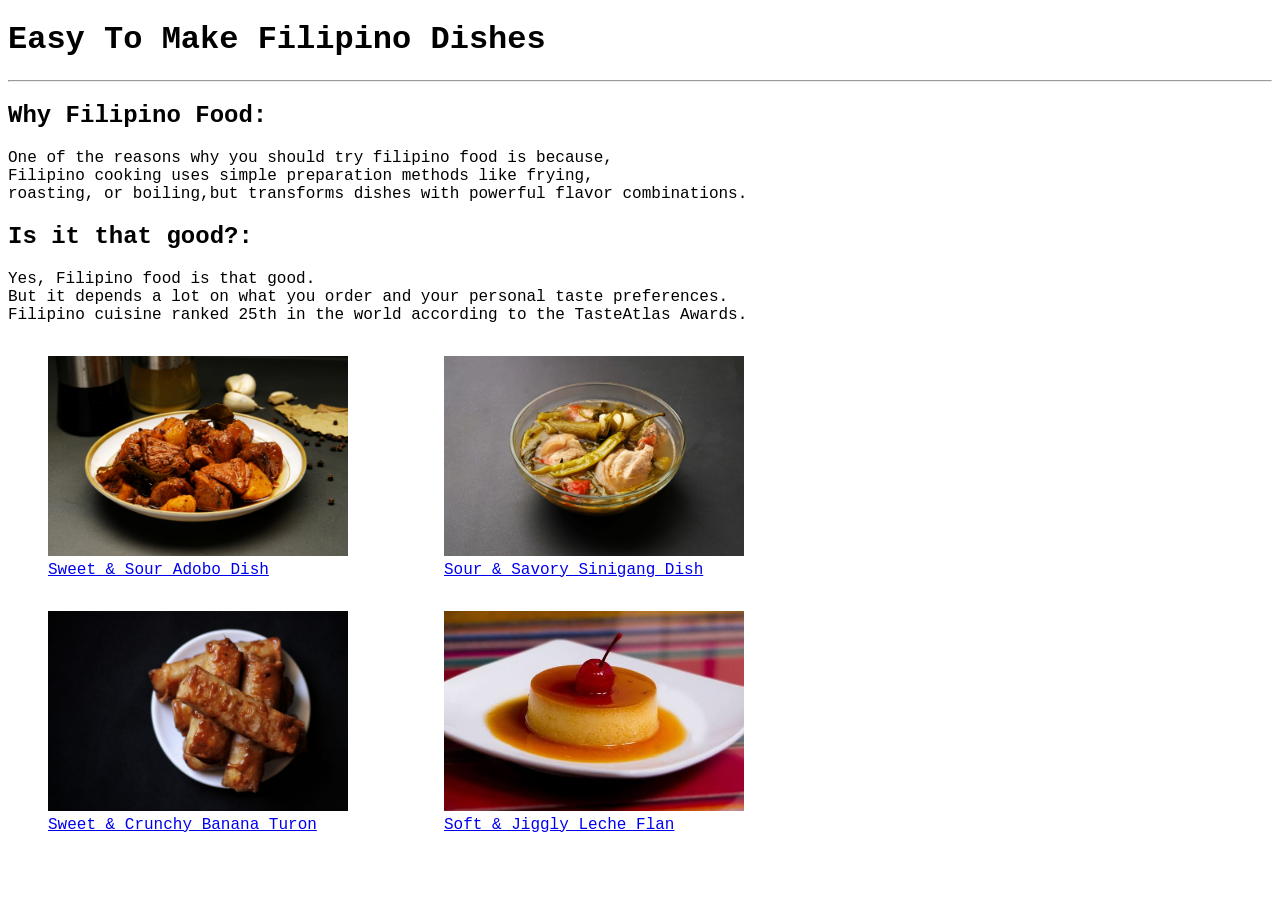
<file: index.html>
<!DOCTYPE html>
<html lang="en">
<head>
    <meta charset="UTF-8">
    <meta name="viewport" content="width=device-width, initial-scale=1.0">
    <link rel="stylesheet" href="styles.css">
    <title>Odin Recipes</title>
</head>
<body>
    <h1>Easy To Make Filipino Dishes</h1>
    <hr>
    <section class="reason1">
        <h2>Why Filipino Food:</h2>
            <p>One of the reasons why you should try filipino food is because,<br> 
               Filipino cooking uses simple preparation methods like frying, <br> 
               roasting, or boiling,but transforms dishes with powerful flavor combinations.
            </p>
    </section>    
    <section class="reason2">
        <h2>Is it that good?:</h2>
        <p>Yes, Filipino food is that good.<br>
            But it depends a lot on what you order and your personal taste preferences.<br>
            Filipino cuisine ranked 25th in the world according to the TasteAtlas Awards.
        </p>
    </section>
    
    <div class="image-set1">
        <figure>
            <a href="./recipes/adobo.html"><img src="./images/adobo.jpg"></a>
            <figcaption><a href="./recipes/adobo.html">Sweet & Sour Adobo Dish</a></figcaption>
        </figure>

        <figure>
            <a href="./recipes/sinigang.html"><img src="./images/Sinigang.jpg"></a>
            <figcaption><a href="./recipes/adobo.html">Sour & Savory Sinigang Dish</a></figcaption>
        </figure>
    </div>

    <div class="image-set2">
        <figure>
            <a href="./recipes/turon.html"><img src="./images/Turon.jpg"></a>
            <figcaption><a href="./recipes/turon.html">Sweet & Crunchy Banana Turon</a></figcaption>
        </figure>

        <figure>
            <a href="./recipes/flan.html"><img src="./images/flan.jpeg"></a>
            <figcaption><a href="./recipes/flan.html">Soft & Jiggly Leche Flan</a></figcaption>
        </figure>
    </div>

</body>
</html>
</file>
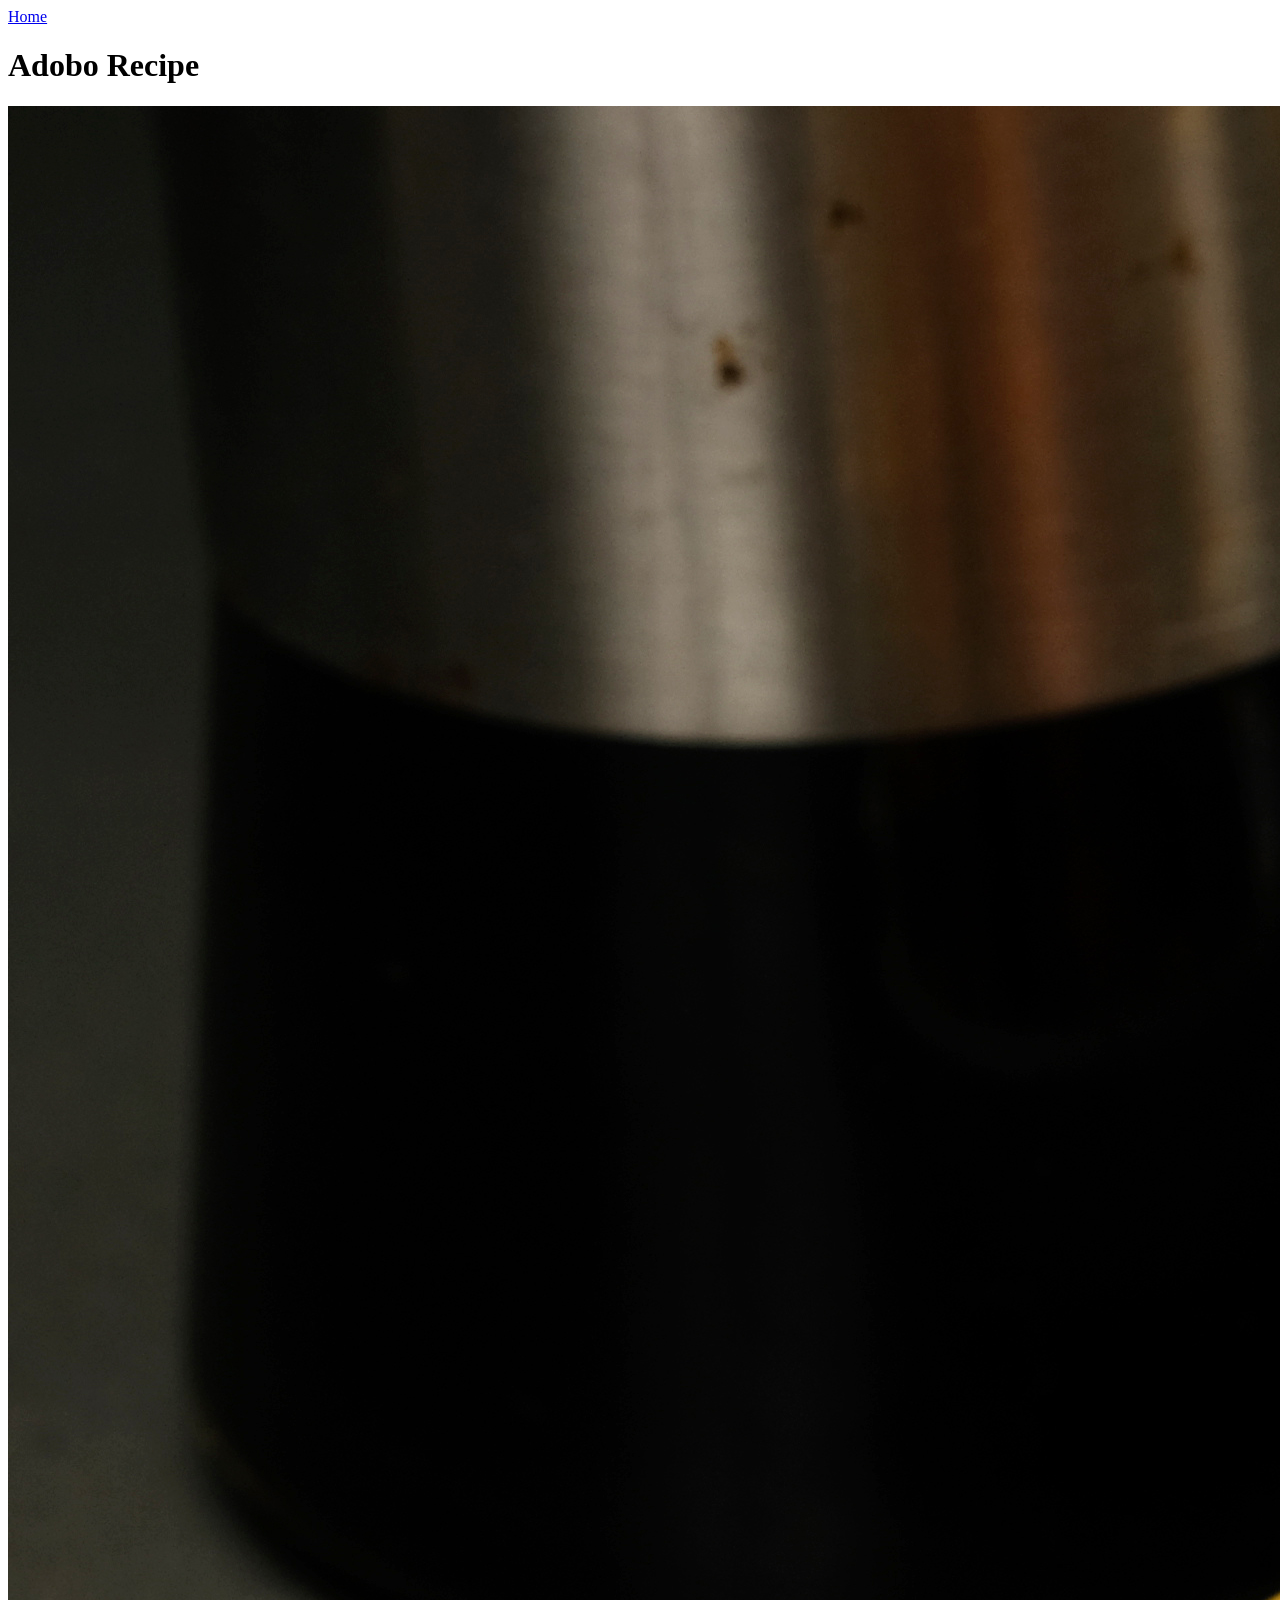
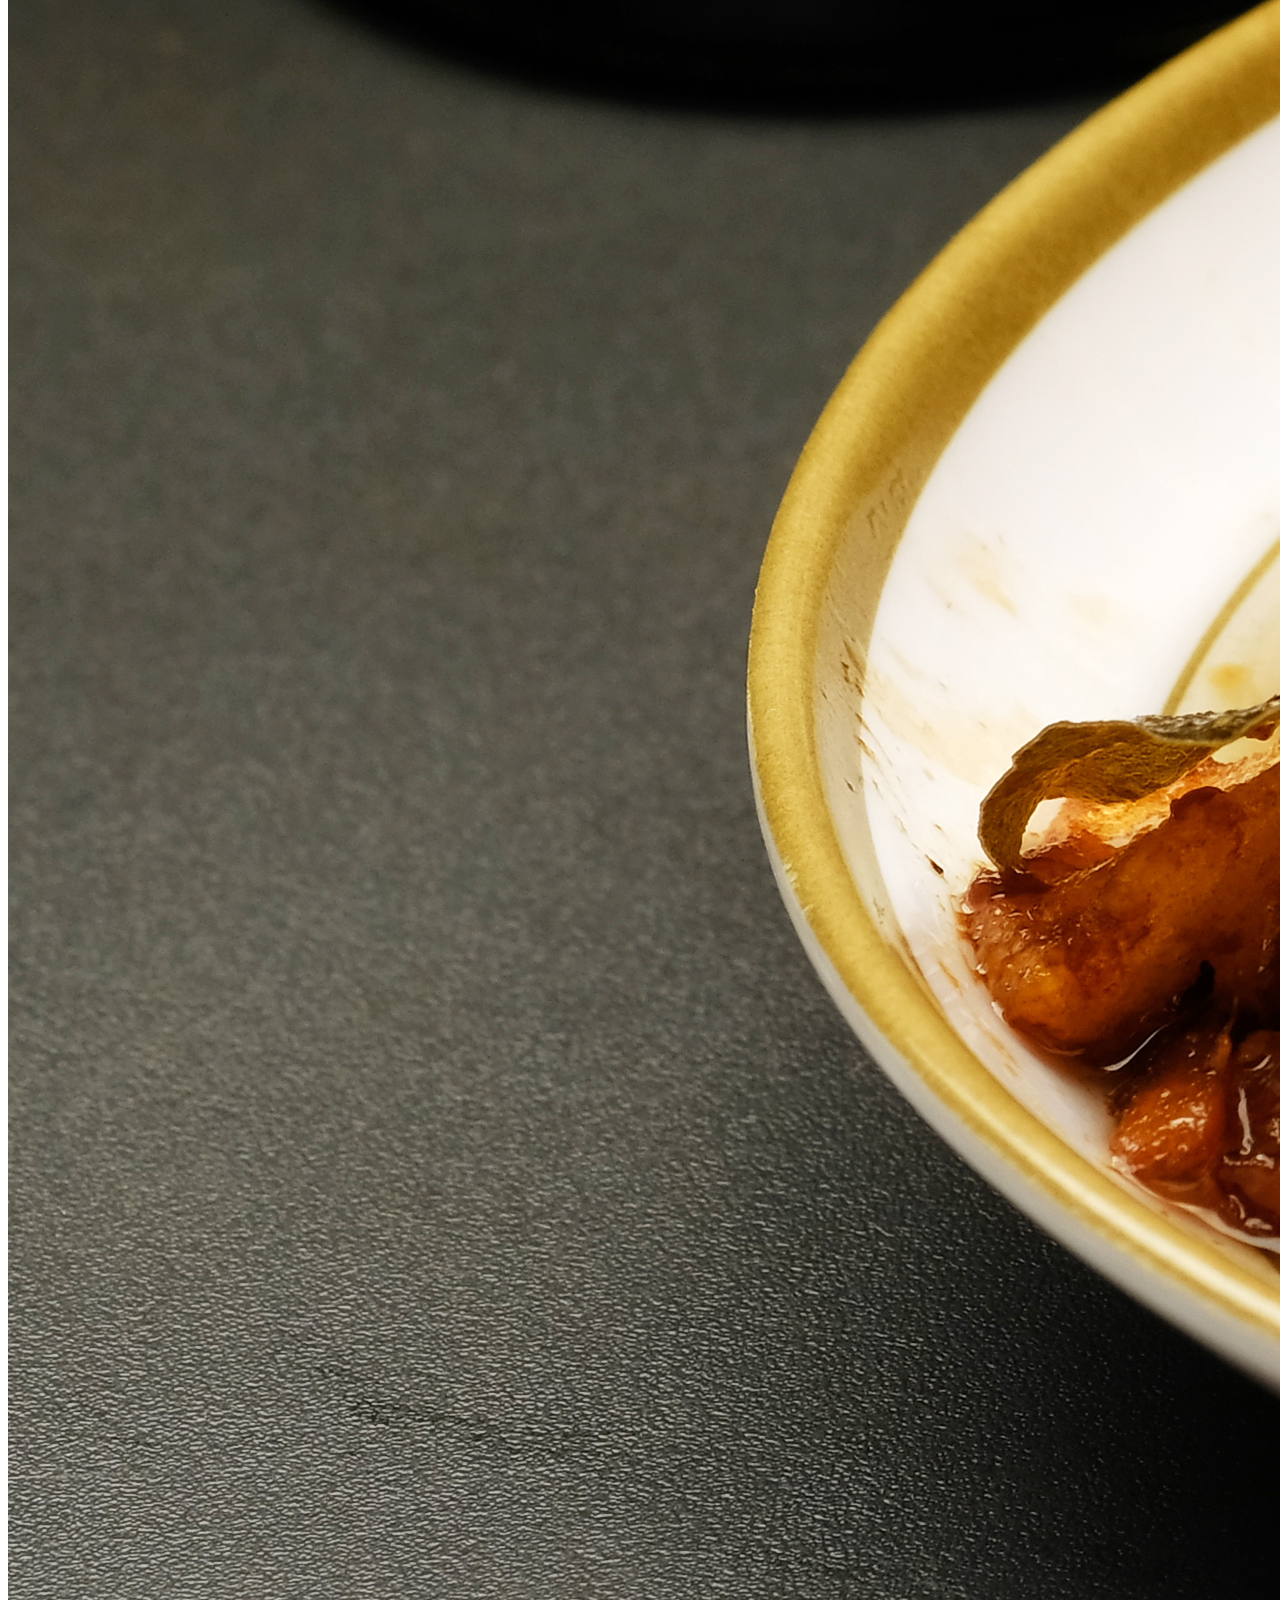
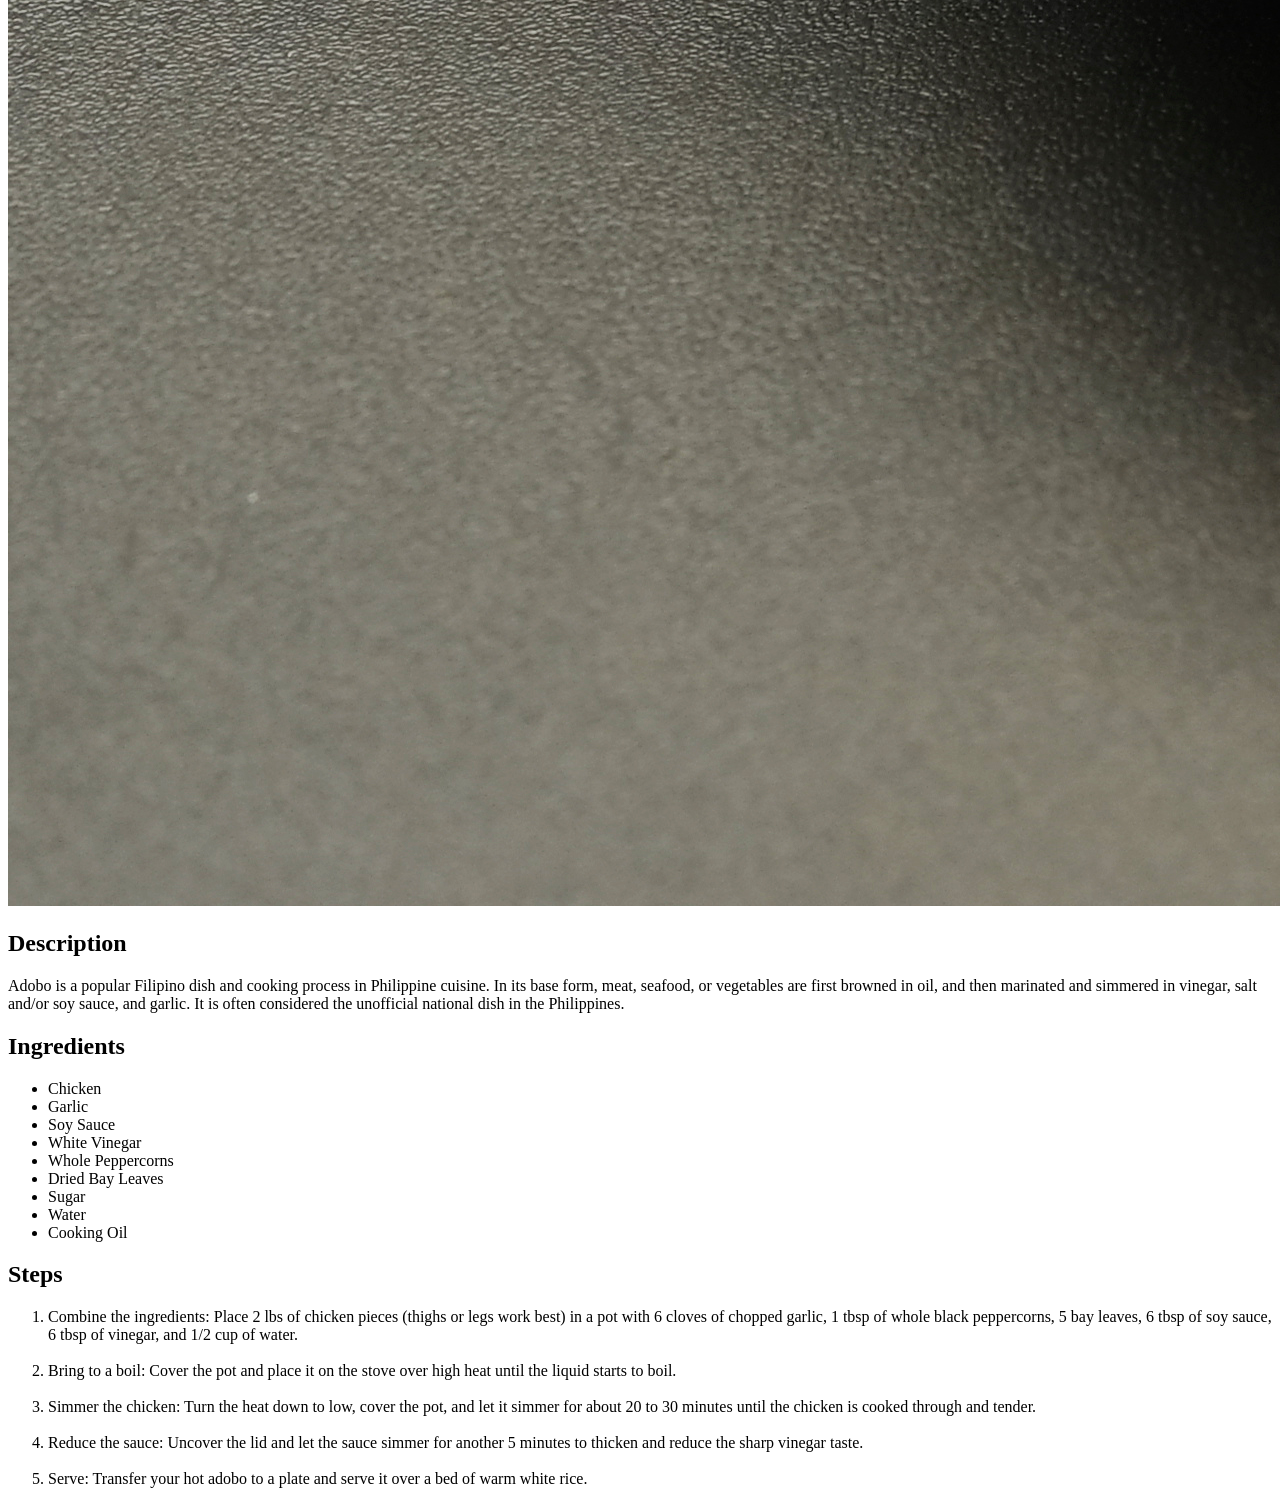
<file: recipes/adobo.html>
<!DOCTYPE html>
<html lang="en">
<head>
    <meta charset="UTF-8">
    <meta name="viewport" content="width=device-width, initial-scale=1.0">
    <title>Adobo</title>
</head>
<body>
    <a href="../index.html">Home</a>
    <h1>Adobo Recipe</h1>
    <img src="../images/adobo.jpg" alt="yummy adobo dish">

    <h2>Description</h2>
    <p>Adobo is a popular Filipino dish and cooking process in Philippine cuisine. 
        In its base form, meat, seafood, or vegetables are first browned in oil, and then marinated and simmered in vinegar, salt and/or soy sauce, and garlic. 
        It is often considered the unofficial national dish in the Philippines.
    </p>

    <h2>Ingredients</h2>
    <ul>
        <li>Chicken</li>
        <li>Garlic</li>
        <li>Soy Sauce</li>
        <li>White Vinegar</li>
        <li>Whole Peppercorns</li>
        <li>Dried Bay Leaves</li>
        <li>Sugar</li>
        <li>Water</li>
        <li>Cooking Oil</li>
    </ul>

    <h2>Steps</h2>
    <ol>
        <li>Combine the ingredients: Place 2 lbs of chicken pieces (thighs or legs work best) in a pot with 6 cloves of chopped garlic, 1 tbsp of whole black peppercorns, 5 bay leaves, 6 tbsp of soy sauce, 6 tbsp of vinegar, and 1/2 cup of water.</li><br>
        <li>Bring to a boil: Cover the pot and place it on the stove over high heat until the liquid starts to boil. </li><br>
        <li>Simmer the chicken: Turn the heat down to low, cover the pot, and let it simmer for about 20 to 30 minutes until the chicken is cooked through and tender. </li><br>
        <li>Reduce the sauce: Uncover the lid and let the sauce simmer for another 5 minutes to thicken and reduce the sharp vinegar taste. </li><br>
        <li>Serve: Transfer your hot adobo to a plate and serve it over a bed of warm white rice. </li>
    </ol>
    
</body>
</html>
</file>
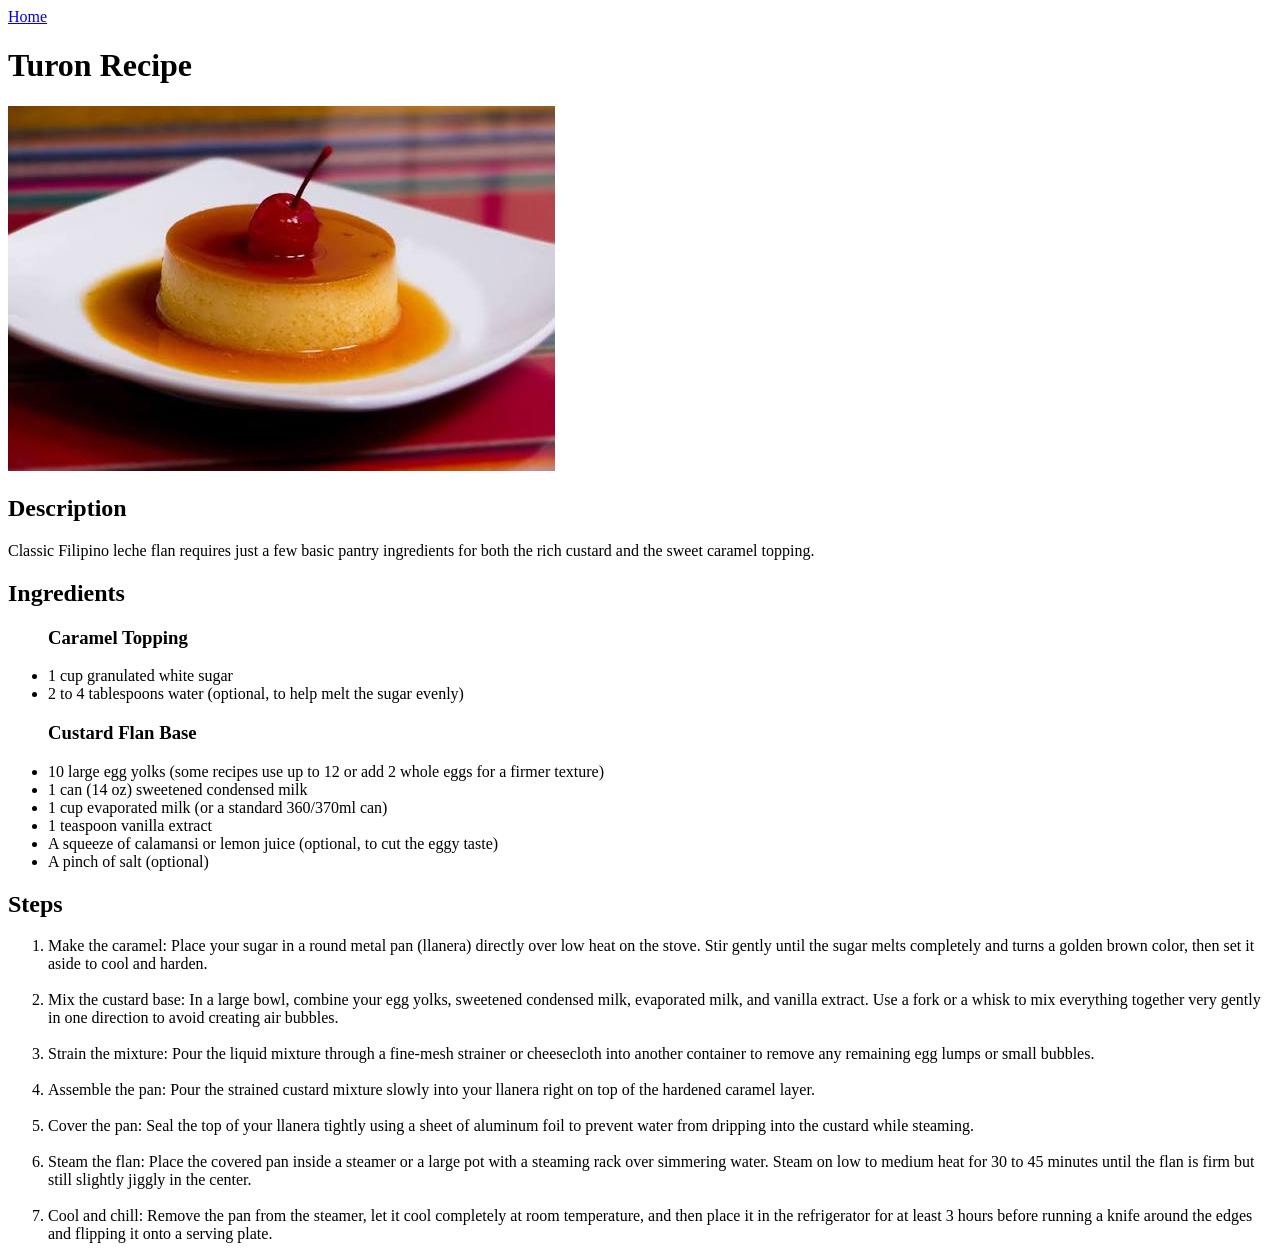
<file: recipes/flan.html>
<!DOCTYPE html>
<html lang="en">
<head>
    <meta charset="UTF-8">
    <meta name="viewport" content="width=device-width, initial-scale=1.0">
    <title>Turon</title>
</head>
<body>
    <a href="../index.html">Home</a>
    <h1>Turon Recipe</h1>
    <img src="../images/flan.jpeg" alt="sweet leche flan desert">

    <h2>Description</h2>
    <p>Classic Filipino leche flan requires just a few basic pantry ingredients for both the rich custard and the sweet caramel topping. 
    </p>

    <h2>Ingredients</h2>
    <ul>
        <h3>Caramel Topping</h3>
        <li>1 cup granulated white sugar</li>
        <li>2 to 4 tablespoons water (optional, to help melt the sugar evenly)</li>
    </ul>

    <ul>
        <h3>Custard Flan Base</h3>
        <li>10 large egg yolks (some recipes use up to 12 or add 2 whole eggs for a firmer texture)</li>
        <li>1 can (14 oz) sweetened condensed milk</li>
        <li>1 cup evaporated milk (or a standard 360/370ml can)</li>
        <li>1 teaspoon vanilla extract</li>
        <li>A squeeze of calamansi or lemon juice (optional, to cut the eggy taste)</li>
        <li>A pinch of salt (optional)</li>
    </ul>

    <h2>Steps</h2>
    <ol>
        <li> Make the caramel: Place your sugar in a round metal pan (llanera) directly over low heat on the stove. Stir gently until the sugar melts completely and turns a golden brown color, then set it aside to cool and harden.</li><br>
        <li>Mix the custard base: In a large bowl, combine your egg yolks, sweetened condensed milk, evaporated milk, and vanilla extract. Use a fork or a whisk to mix everything together very gently in one direction to avoid creating air bubbles.</li><br>
        <li>Strain the mixture: Pour the liquid mixture through a fine-mesh strainer or cheesecloth into another container to remove any remaining egg lumps or small bubbles.</li><br>
        <li>Assemble the pan: Pour the strained custard mixture slowly into your llanera right on top of the hardened caramel layer.</li><br>
        <li>Cover the pan: Seal the top of your llanera tightly using a sheet of aluminum foil to prevent water from dripping into the custard while steaming.</li><br>
        <li>Steam the flan: Place the covered pan inside a steamer or a large pot with a steaming rack over simmering water. Steam on low to medium heat for 30 to 45 minutes until the flan is firm but still slightly jiggly in the center.</li><br>
        <li>Cool and chill: Remove the pan from the steamer, let it cool completely at room temperature, and then place it in the refrigerator for at least 3 hours before running a knife around the edges and flipping it onto a serving plate.</li>
    </ol>
    
</body>
</html>
</file>
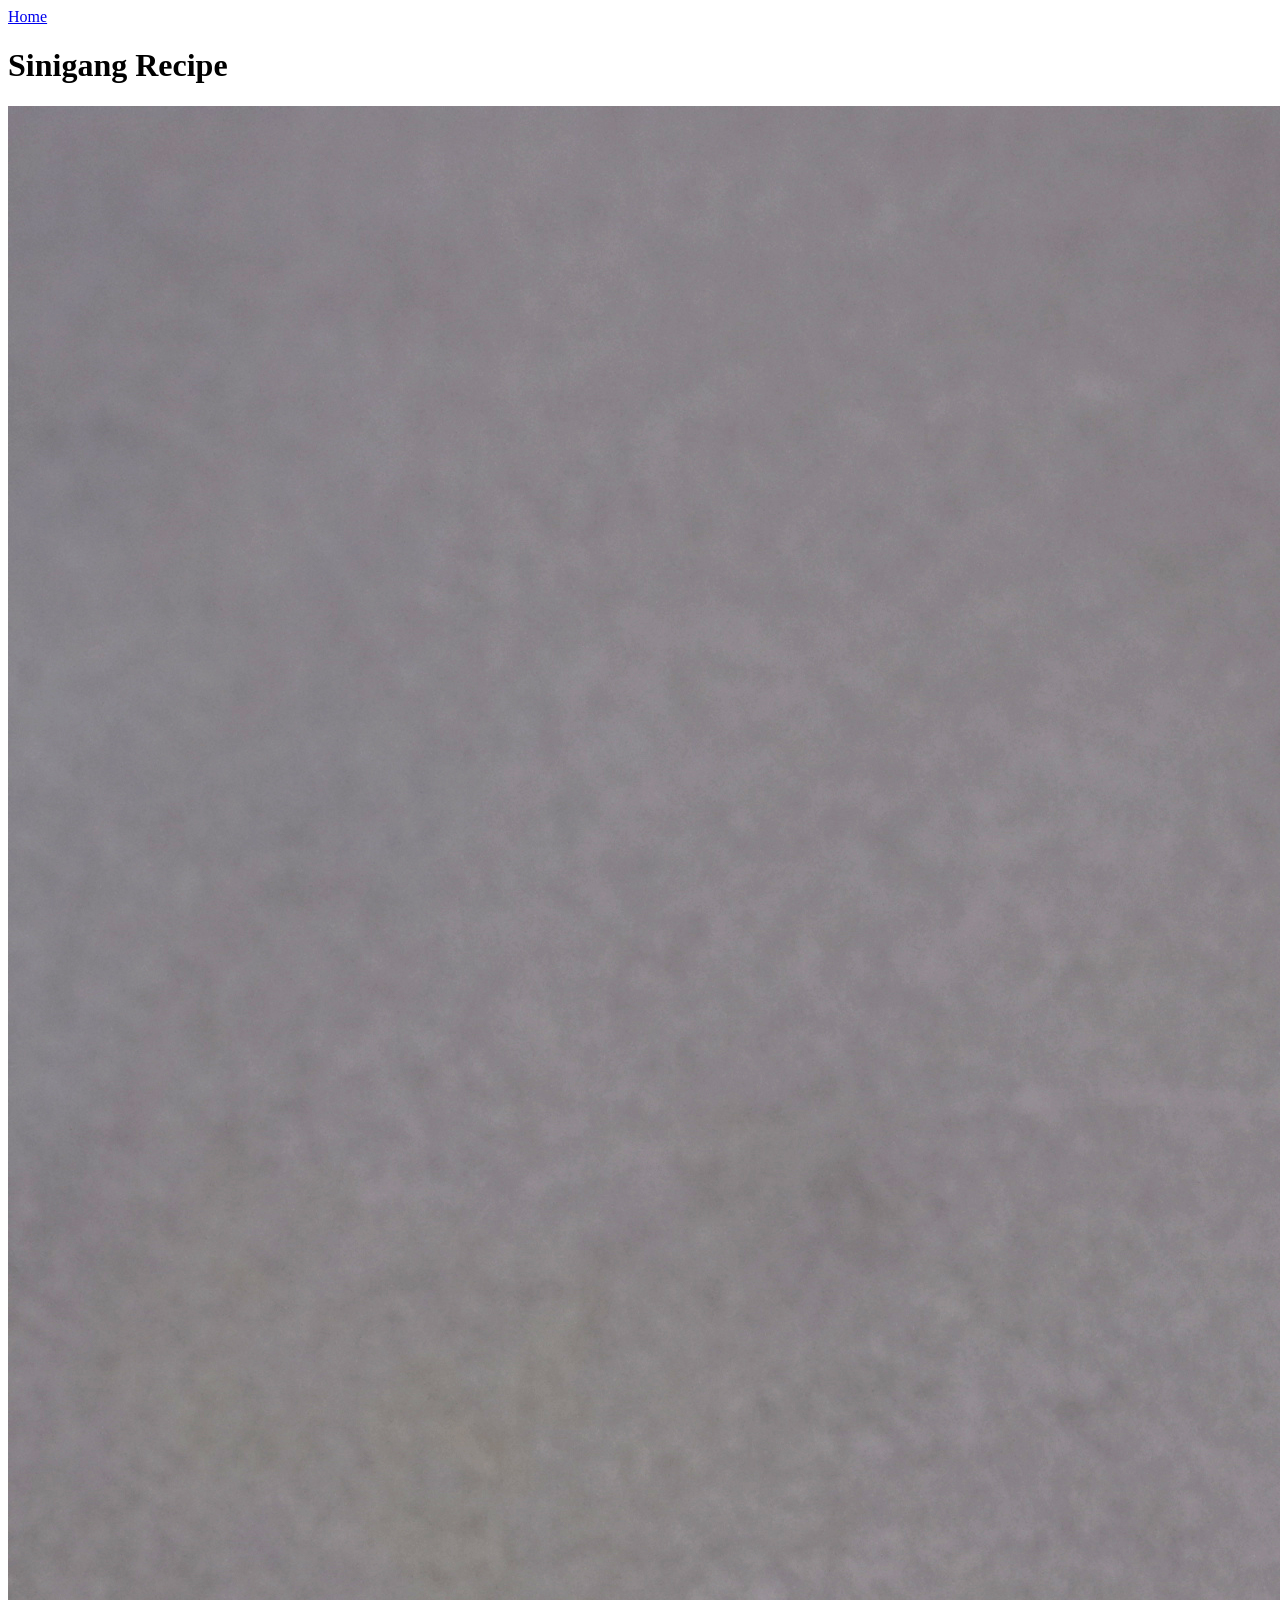
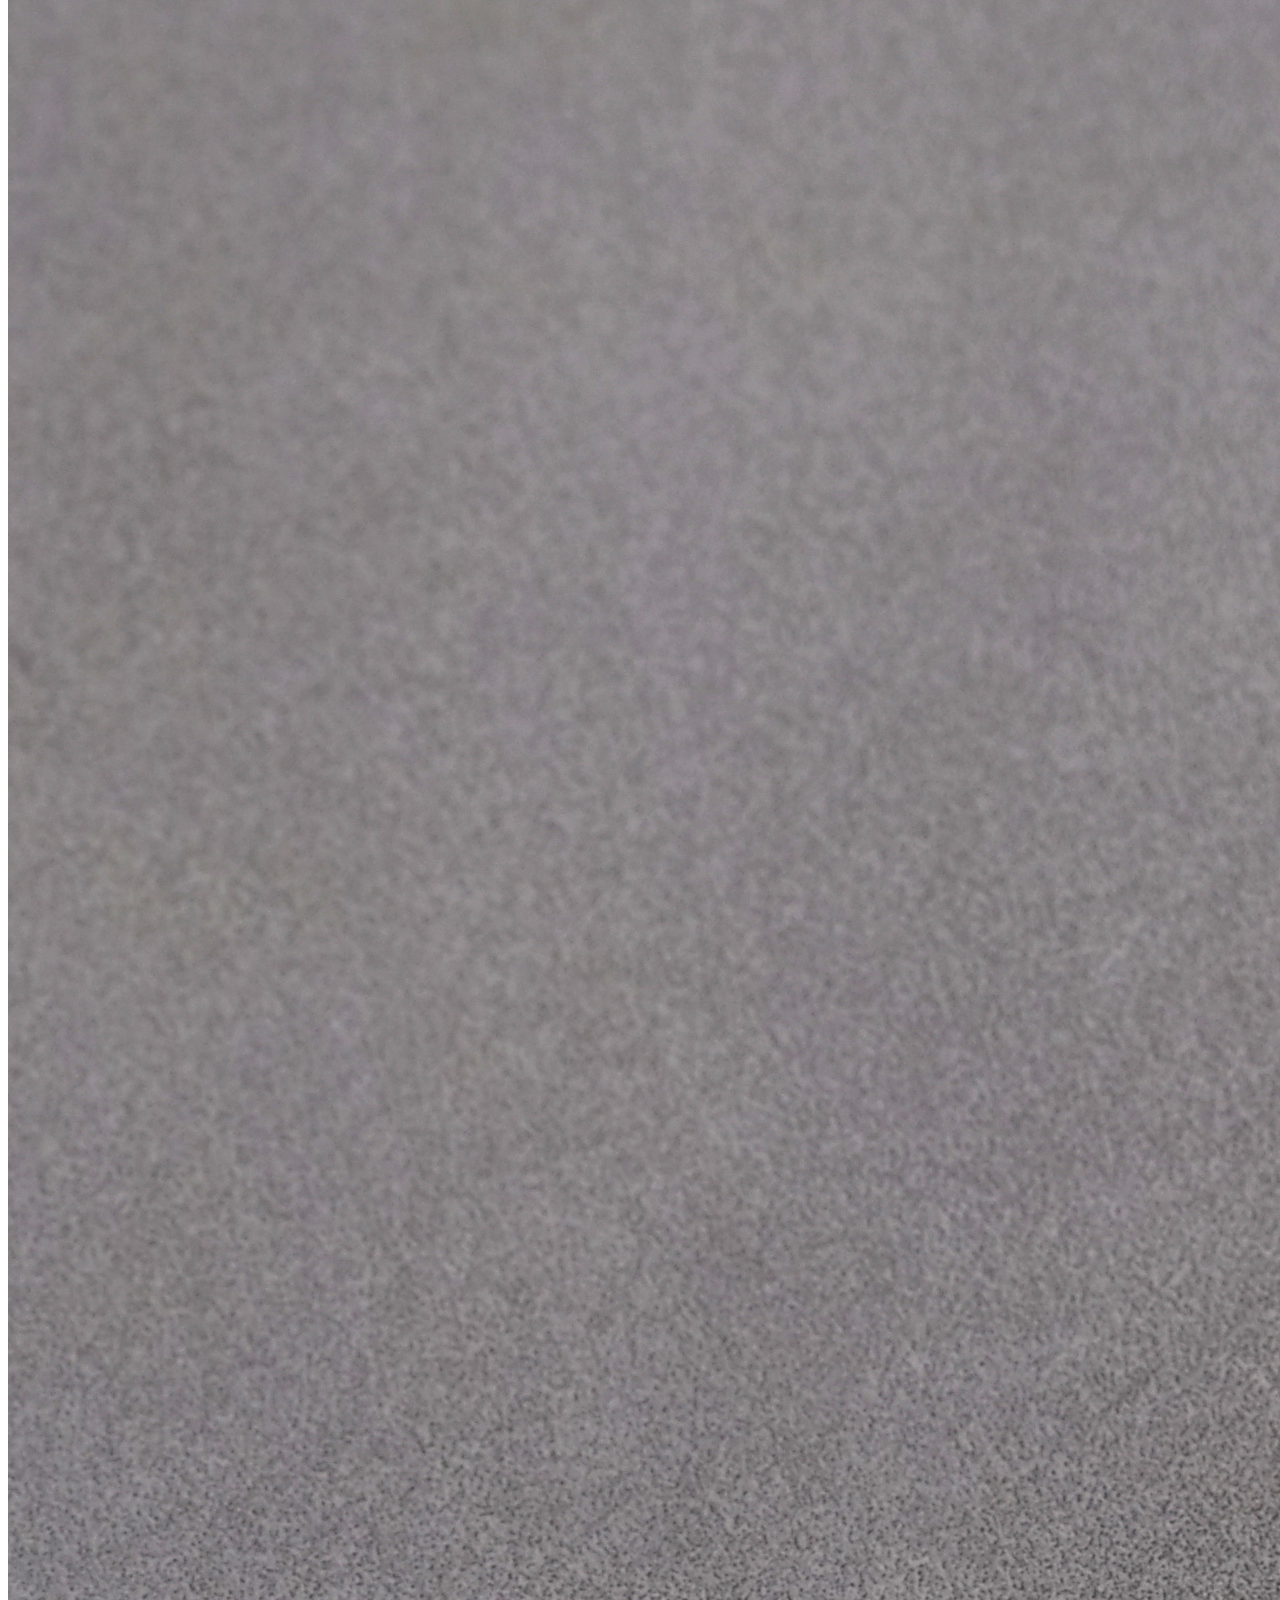
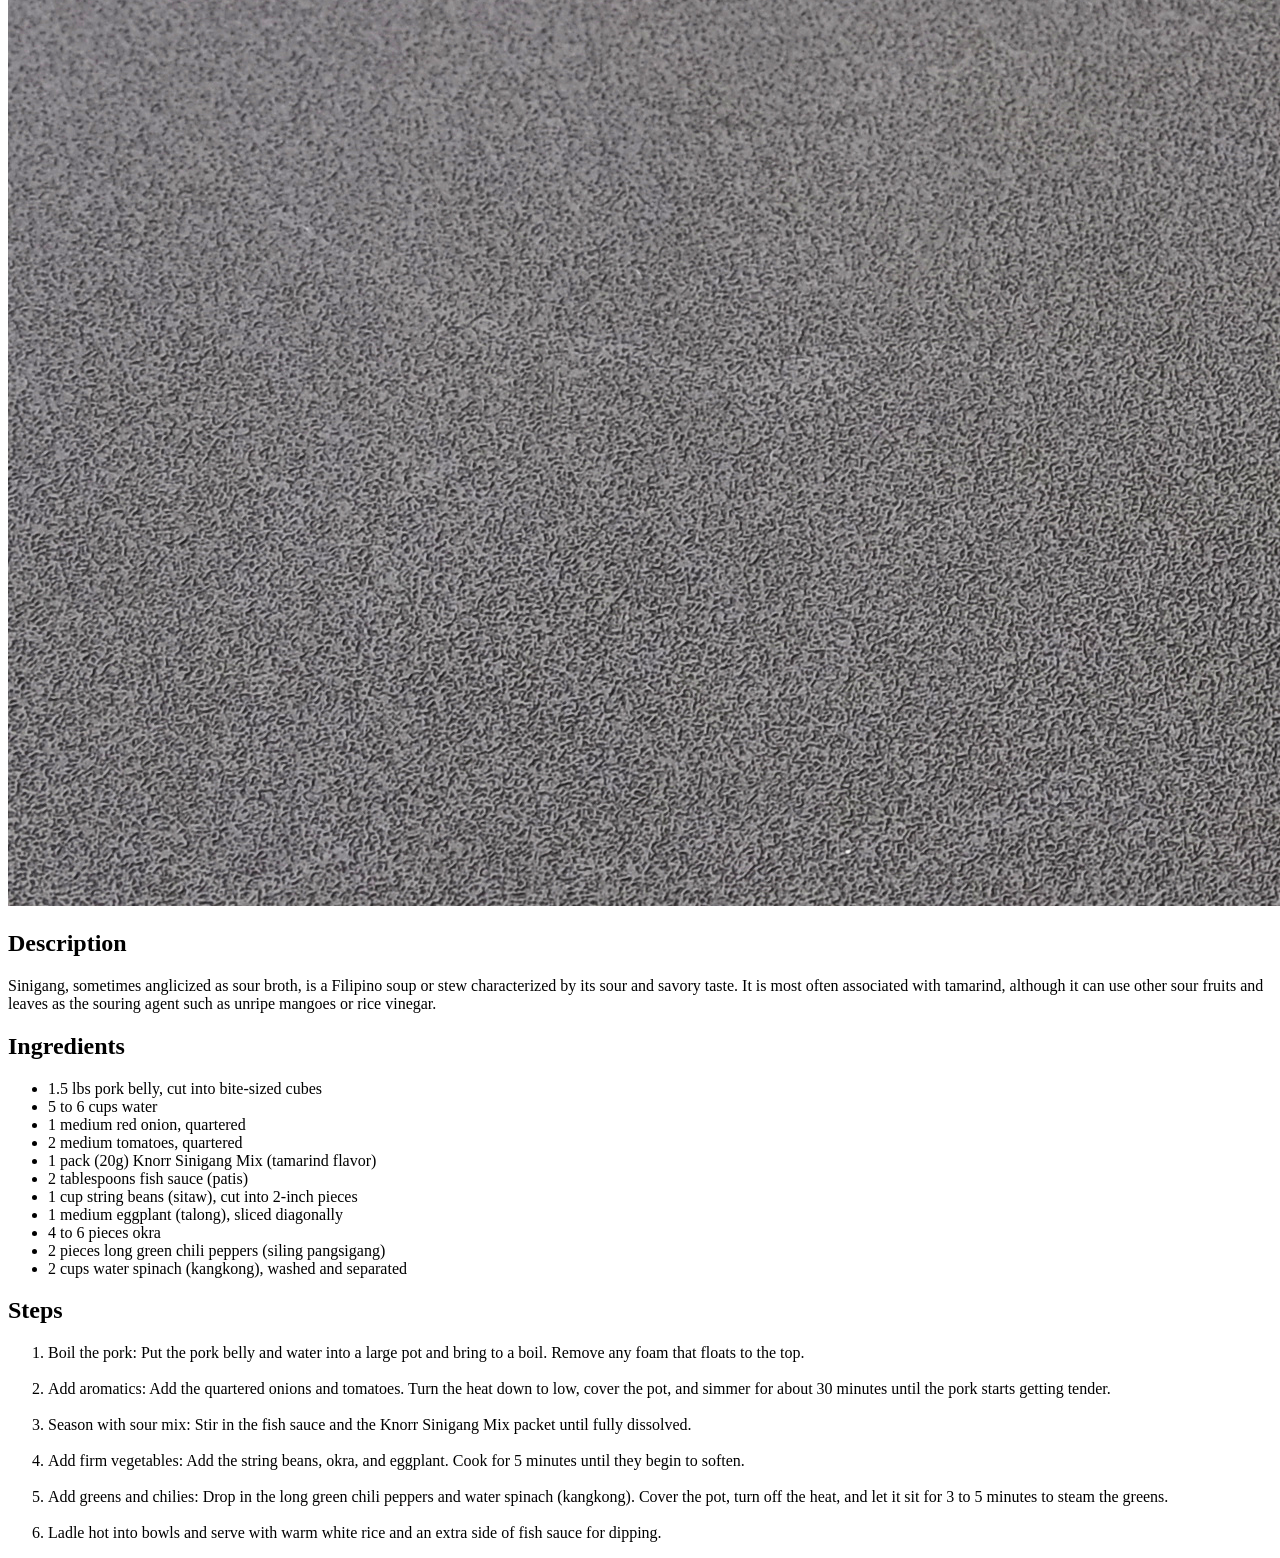
<file: recipes/sinigang.html>
<!DOCTYPE html>
<html lang="en">
<head>
    <meta charset="UTF-8">
    <meta name="viewport" content="width=device-width, initial-scale=1.0">
    <title>Sinigang</title>
</head>
<body>
    <a href="../index.html">Home</a>
    <h1>Sinigang Recipe</h1>
    <img src="../images/Sinigang.jpg" alt="refreshing sinigang dish">

    <h2>Description</h2>
    <p>Sinigang, sometimes anglicized as sour broth, is a Filipino soup or stew characterized by its sour and savory taste. 
       It is most often associated with tamarind, although it can use other sour fruits and leaves as the souring agent such as unripe mangoes or rice vinegar. 
    </p>

    <h2>Ingredients</h2>
    <ul>
        <li>1.5 lbs pork belly, cut into bite-sized cubes</li>
        <li>5 to 6 cups water</li>
        <li>1 medium red onion, quartered</li>
        <li>2 medium tomatoes, quartered</li>
        <li>1 pack (20g) Knorr Sinigang Mix (tamarind flavor)</li>
        <li>2 tablespoons fish sauce (patis)</li>
        <li>1 cup string beans (sitaw), cut into 2-inch pieces</li>
        <li>1 medium eggplant (talong), sliced diagonally</li>
        <li>4 to 6 pieces okra</li>
        <li>2 pieces long green chili peppers (siling pangsigang)</li>
        <li>2 cups water spinach (kangkong), washed and separated</li>
    </ul>

    <h2>Steps</h2>
    <ol>
        <li>Boil the pork: Put the pork belly and water into a large pot and bring to a boil. Remove any foam that floats to the top.</li><br>
        <li>Add aromatics: Add the quartered onions and tomatoes. Turn the heat down to low, cover the pot, and simmer for about 30 minutes until the pork starts getting tender.</li><br>
        <li>Season with sour mix: Stir in the fish sauce and the Knorr Sinigang Mix packet until fully dissolved.</li><br>
        <li>Add firm vegetables: Add the string beans, okra, and eggplant. Cook for 5 minutes until they begin to soften.</li><br>
        <li>Add greens and chilies: Drop in the long green chili peppers and water spinach (kangkong). Cover the pot, turn off the heat, and let it sit for 3 to 5 minutes to steam the greens.</li><br>
        <li> Ladle hot into bowls and serve with warm white rice and an extra side of fish sauce for dipping.</ol>
    </ol>
    
</body>
</html>
</file>
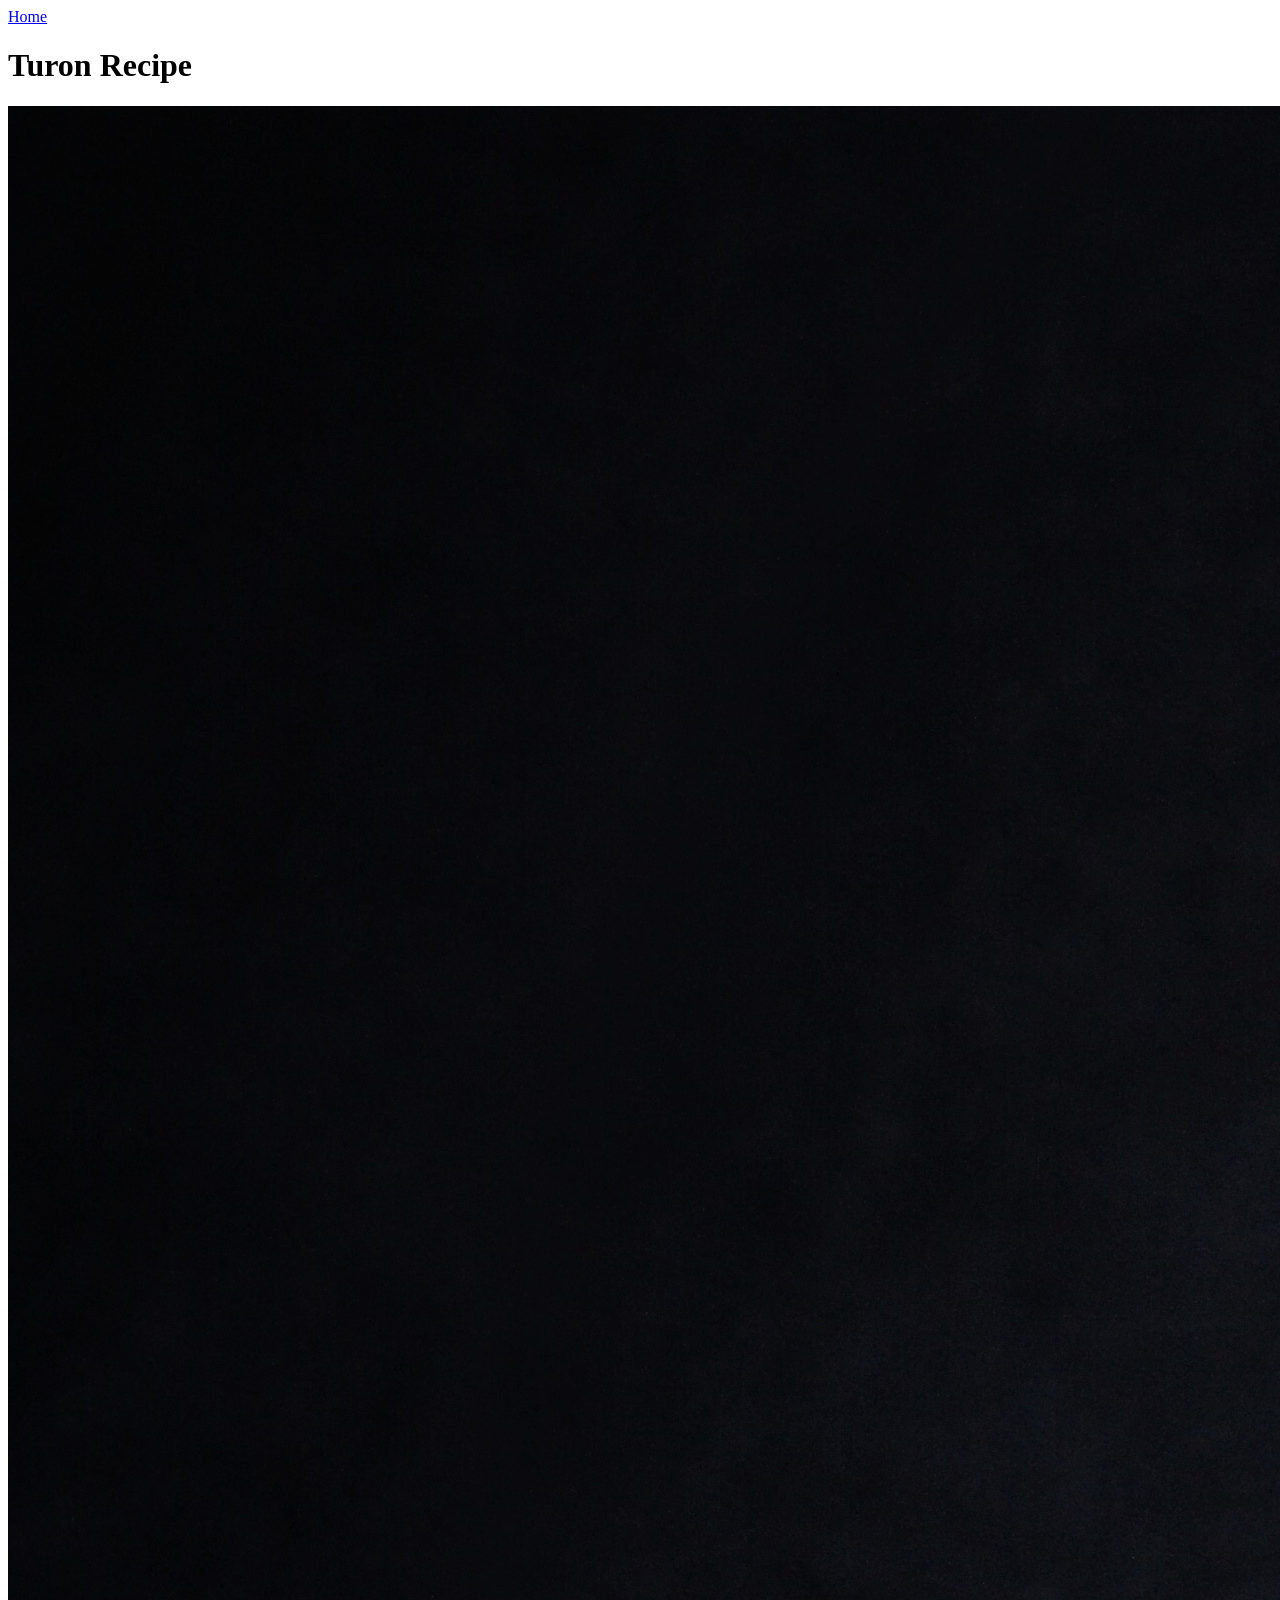
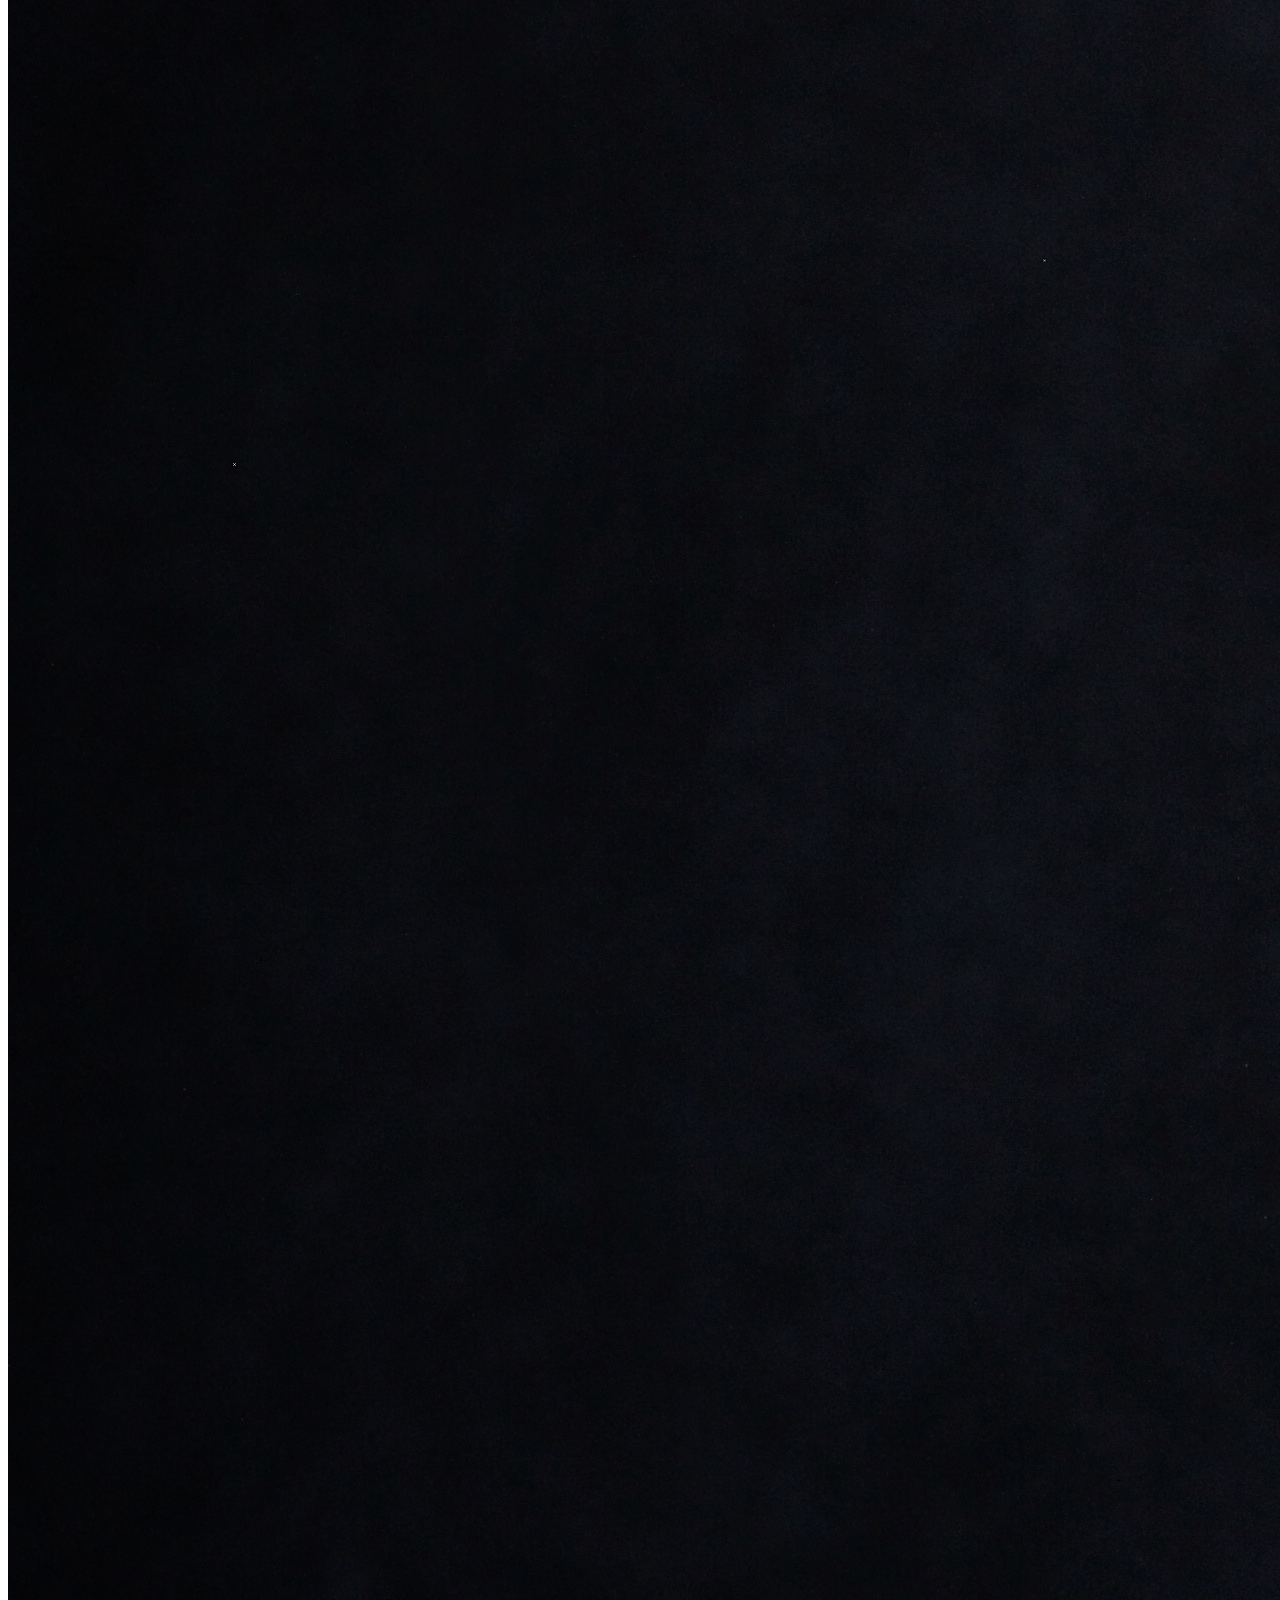
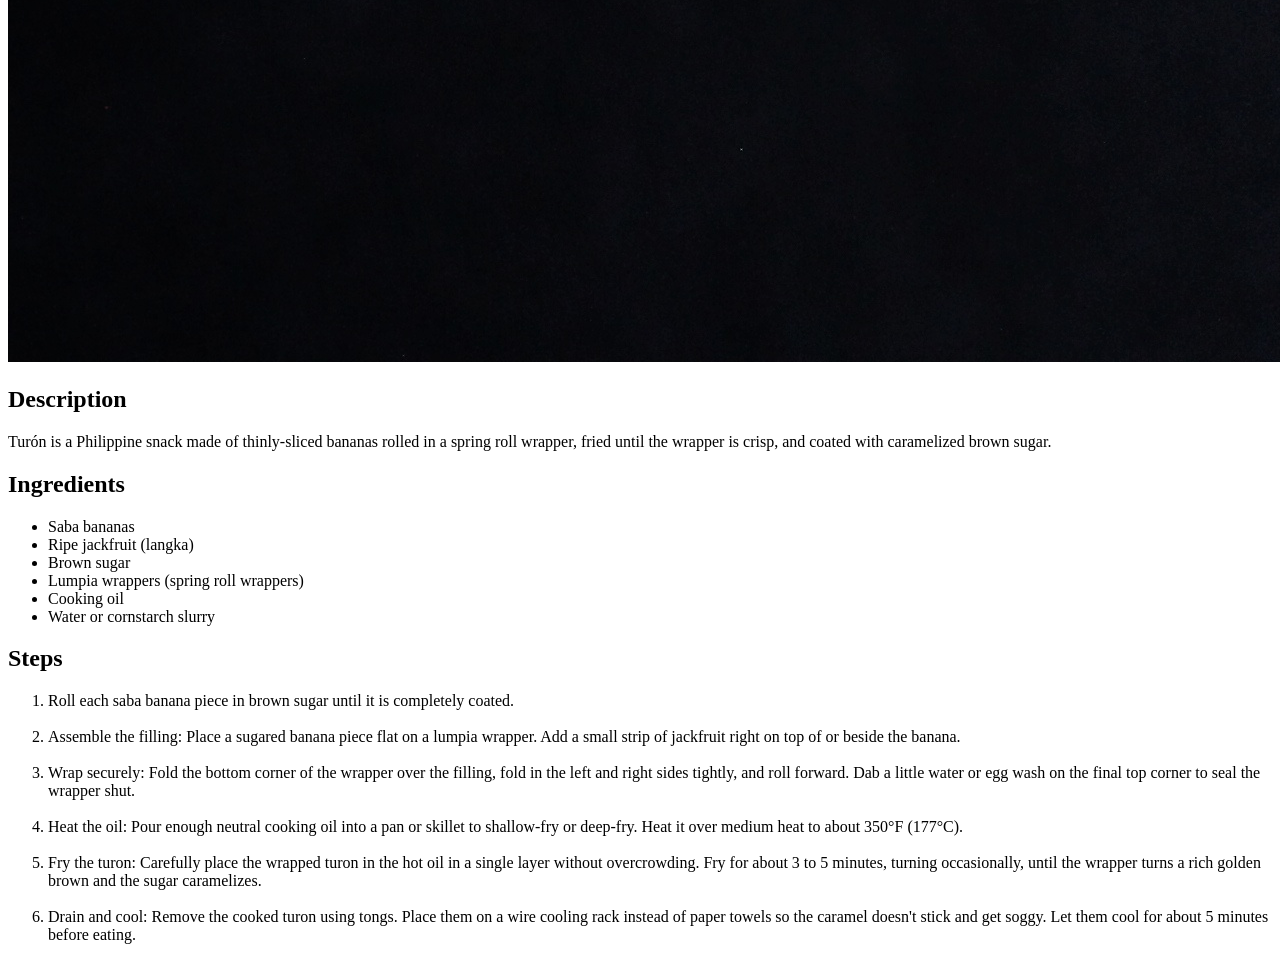
<file: recipes/turon.html>
<!DOCTYPE html>
<html lang="en">
<head>
    <meta charset="UTF-8">
    <meta name="viewport" content="width=device-width, initial-scale=1.0">
    <title>Turon</title>
</head>
<body>
    <a href="../index.html">Home</a>
    <h1>Turon Recipe</h1>
    <img src="../images/Turon.jpg" alt="sweet turon desert">

    <h2>Description</h2>
    <p>Turón is a Philippine snack made of thinly-sliced bananas rolled in a spring roll wrapper, 
       fried until the wrapper is crisp, and coated with caramelized brown sugar. 
    </p>

    <h2>Ingredients</h2>
    <ul>
        <li>Saba bananas </li>
        <li>Ripe jackfruit (langka)</li>
        <li>Brown sugar</li>
        <li>Lumpia wrappers (spring roll wrappers)</li>
        <li>Cooking oil</li>
        <li>Water or cornstarch slurry</li>
    </ul>

    <h2>Steps</h2>
    <ol>
        <li> Roll each saba banana piece in brown sugar until it is completely coated.</li><br>
        <li>Assemble the filling: Place a sugared banana piece flat on a lumpia wrapper. Add a small strip of jackfruit right on top of or beside the banana.</li><br>
        <li>Wrap securely: Fold the bottom corner of the wrapper over the filling, fold in the left and right sides tightly, and roll forward. Dab a little water or egg wash on the final top corner to seal the wrapper shut.</li><br>
        <li>Heat the oil: Pour enough neutral cooking oil into a pan or skillet to shallow-fry or deep-fry. Heat it over medium heat to about 350°F (177°C).</li><br>
        <li>Fry the turon: Carefully place the wrapped turon in the hot oil in a single layer without overcrowding. Fry for about 3 to 5 minutes, turning occasionally, until the wrapper turns a rich golden brown and the sugar caramelizes.</li><br>
        <li>Drain and cool: Remove the cooked turon using tongs. Place them on a wire cooling rack instead of paper towels so the caramel doesn't stick and get soggy. Let them cool for about 5 minutes before eating.</li>
    </ol>
    
</body>
</html>
</file>
<file: styles.css>
*{
    font-family: 'Courier New', Courier, monospace;
    box-sizing: border-box;
}

p{
    text-align: justify;
}

img{
    width:300px;
    height: auto;
}

div{
    display: flex;
    gap: 16px;
}

figure{
    margin: 0, 0, 5px, 0;
}
</file>
